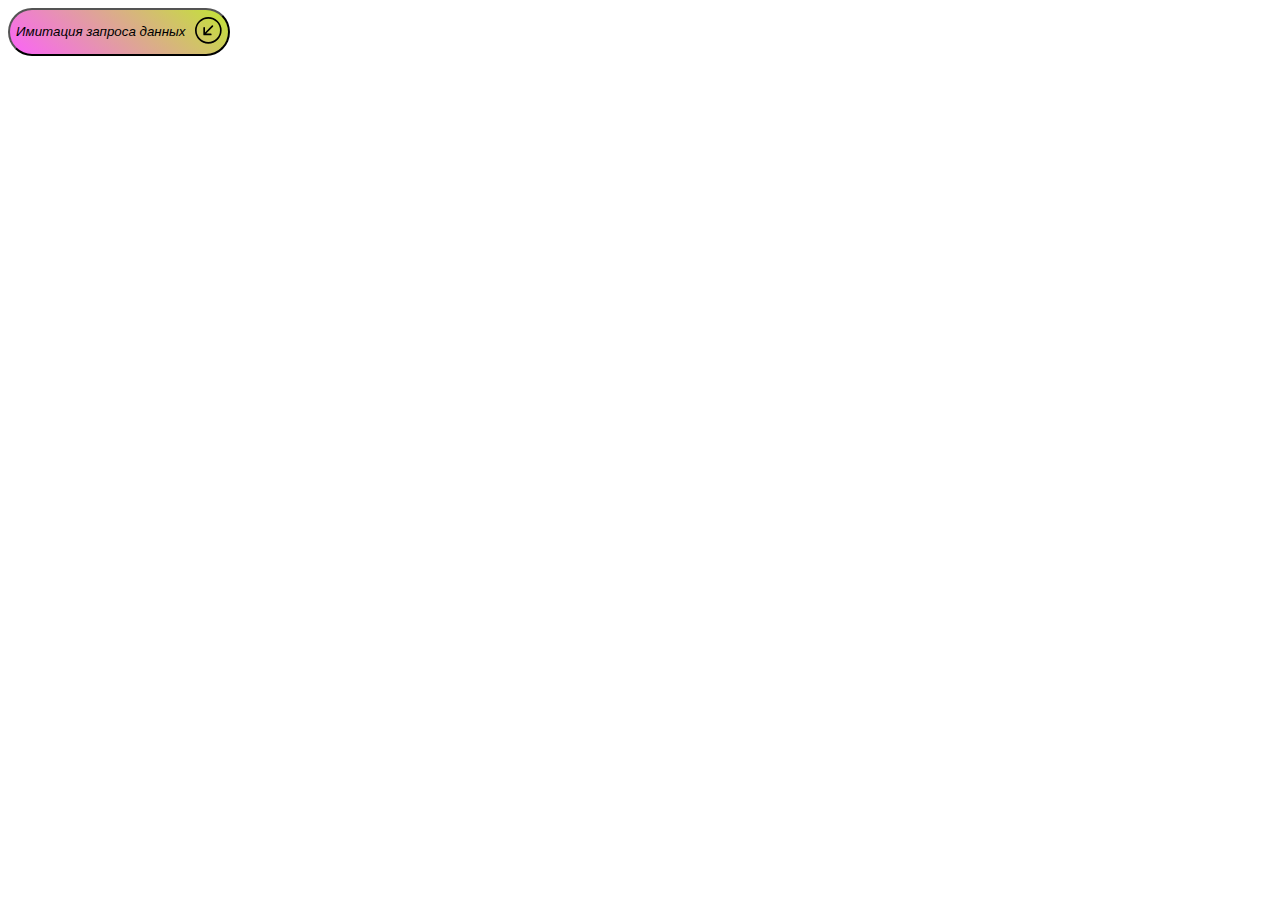
<file: Задание 1/index.html>
<!DOCTYPE html>
<html>
<head>
      <meta charset="UTF-8">
      <meta name="viewport" content="width=device-width, initial-scale=1.0">
      <meta http-equiv="X-UA-Compatible" content="ie=edge">
      <link rel="stylesheet" href="style.css">
</head>
<body>
	
		<button class="btn"><p class="text">Имитация запроса данных</p>
		   <div id="before">
		  	   <svg xmlns="http://www.w3.org/2000/svg" width="2em" height="2em" fill="currentColor" class="bi bi-arrow-down-left-circle" viewBox="0 0 16 16">
		  		   <path fill-rule="evenodd" d="M1 8a7 7 0 1 0 14 0A7 7 0 0 0 1 8zm15 0A8 8 0 1 1 0 8a8 8 0 0 1 16 0zm-5.904-2.854a.5.5 0 1 1 .707.708L6.707 9.95h2.768a.5.5 0 1 1 0 1H5.5a.5.5 0 0 1-.5-.5V6.475a.5.5 0 1 1 1 0v2.768l4.096-4.097z"/>
			   </svg>
			</div>
		   <div id="after">
		      <svg xmlns="http://www.w3.org/2000/svg" width="2em" height="2em" fill="currentColor" class="bi bi-arrow-down-left-circle-fill" viewBox="0 0 16 16">
		  		   <path d="M16 8A8 8 0 1 0 0 8a8 8 0 0 0 16 0zm-5.904-2.803a.5.5 0 1 1 .707.707L6.707 10h2.768a.5.5 0 0 1 0 1H5.5a.5.5 0 0 1-.5-.5V6.525a.5.5 0 0 1 1 0v2.768l4.096-4.096z"/>
			   </svg>
			</div>
			<script src="script.js"></script> 
		</button>
</body>
</html>
</file>
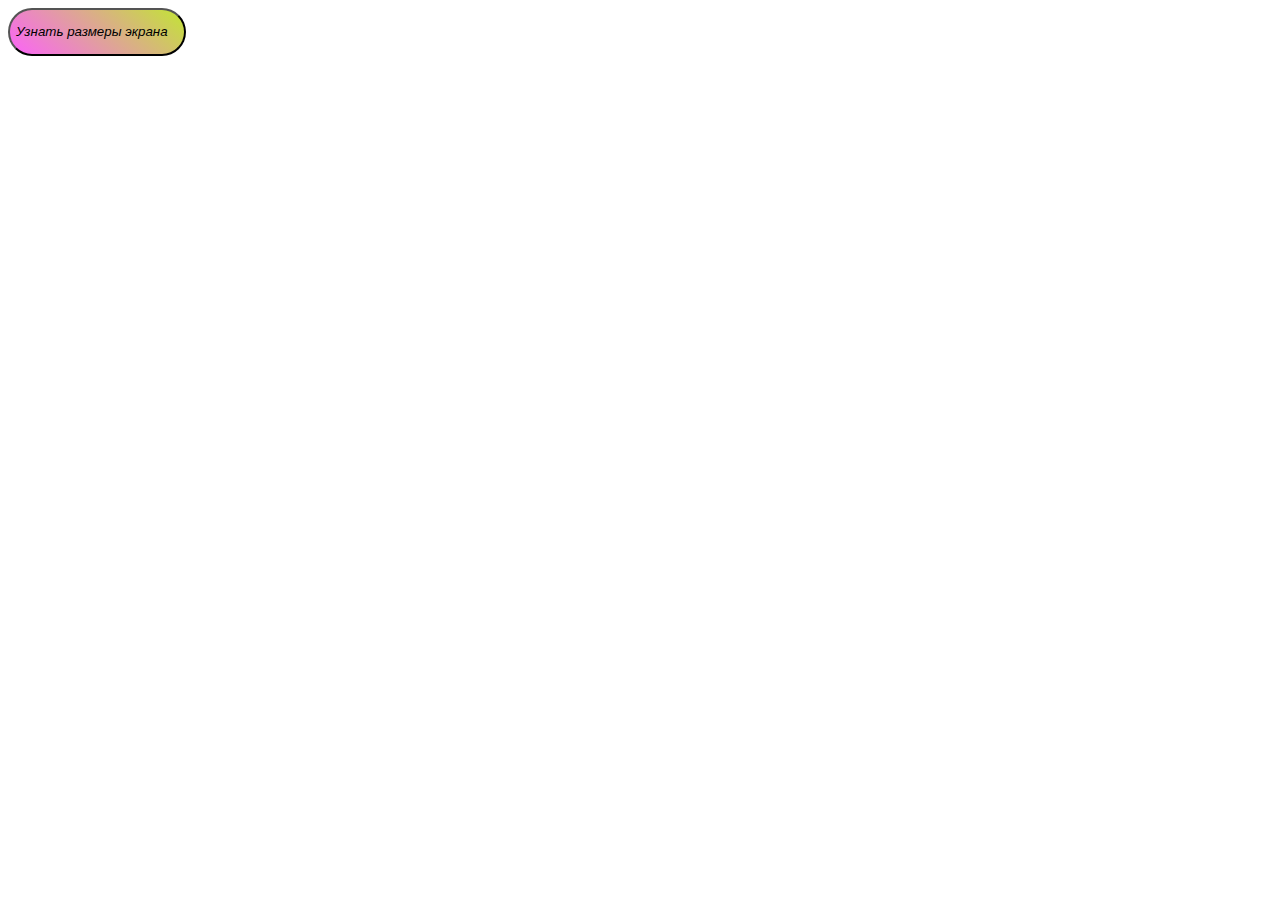
<file: Задание 2/index.html>
<!DOCTYPE html>
<html>
<head>
      <meta charset="UTF-8">
      <meta name="viewport" content="width=device-width, initial-scale=1.0">
      <meta http-equiv="X-UA-Compatible" content="ie=edge">
      <link rel="stylesheet" href="style.css">
</head>
<body>
	
		<button class="btn"><p class="text">Узнать размеры экрана</p>
			<script src="script.js"></script> 
		</button>
</body>
</html>
</file>
<file: Задание 1/style.css>
.btn {
	display: flex;
	flex-direction: row;
	align-items: center;
	background: linear-gradient(40deg, #fb63f9, #c2e534);
	border-radius: 25px;
	font-style: italic;
}

.text {
	padding-right: 10px;
}

.btn:hover {
	transform: scale(0.97);
	transition: 1s;
}

.btn:active {
	transform: scale(0.94);
	transition: .2s;
}
</file>
<file: Задание 2/style.css>
.btn {
	display: flex;
	flex-direction: row;
	align-items: center;
	background: linear-gradient(40deg, #fb63f9, #c2e534);
	border-radius: 25px;
	font-style: italic;
}

.text {
	padding-right: 10px;
}

.btn:hover {
	transform: scale(0.97);
	transition: 1s;
}

.btn:active {
	transform: scale(0.94);
	transition: .2s;
}
</file>
